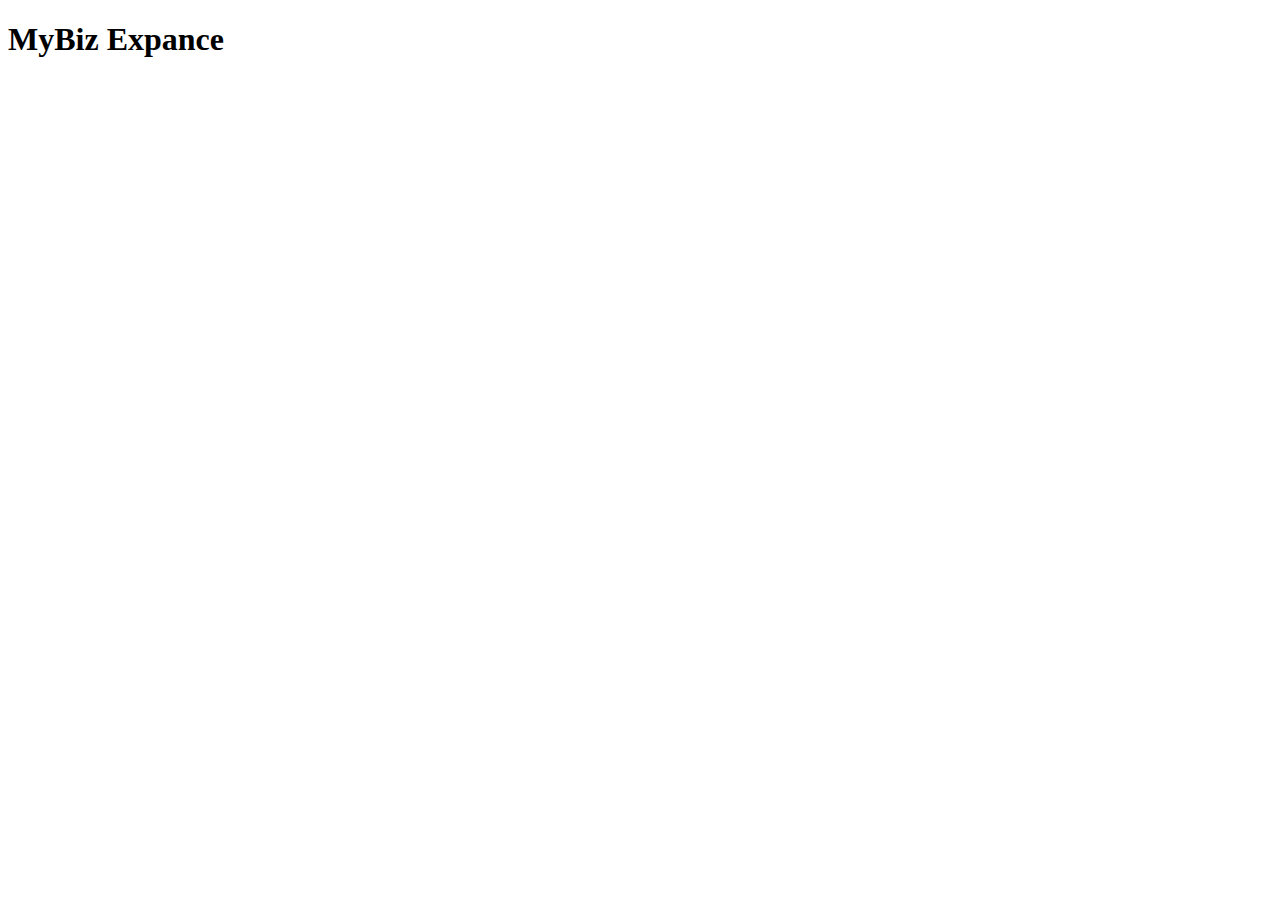
<file: Hadder.html/hero.html>
<!DOCTYPE html>
<html lang="en">
<head>
  <meta charset="UTF-8">
  <meta http-equiv="X-UA-Compatible" content="IE=edge">
  <meta name="viewport" content="width=device-width, initial-scale=1.0">
  <title>Document</title>
  <div class="hero_box">
    <h1>MyBiz Expance</h1>
    <p></p>
  </div>

</head>
<body>
  
</body>
</html>
</file>
